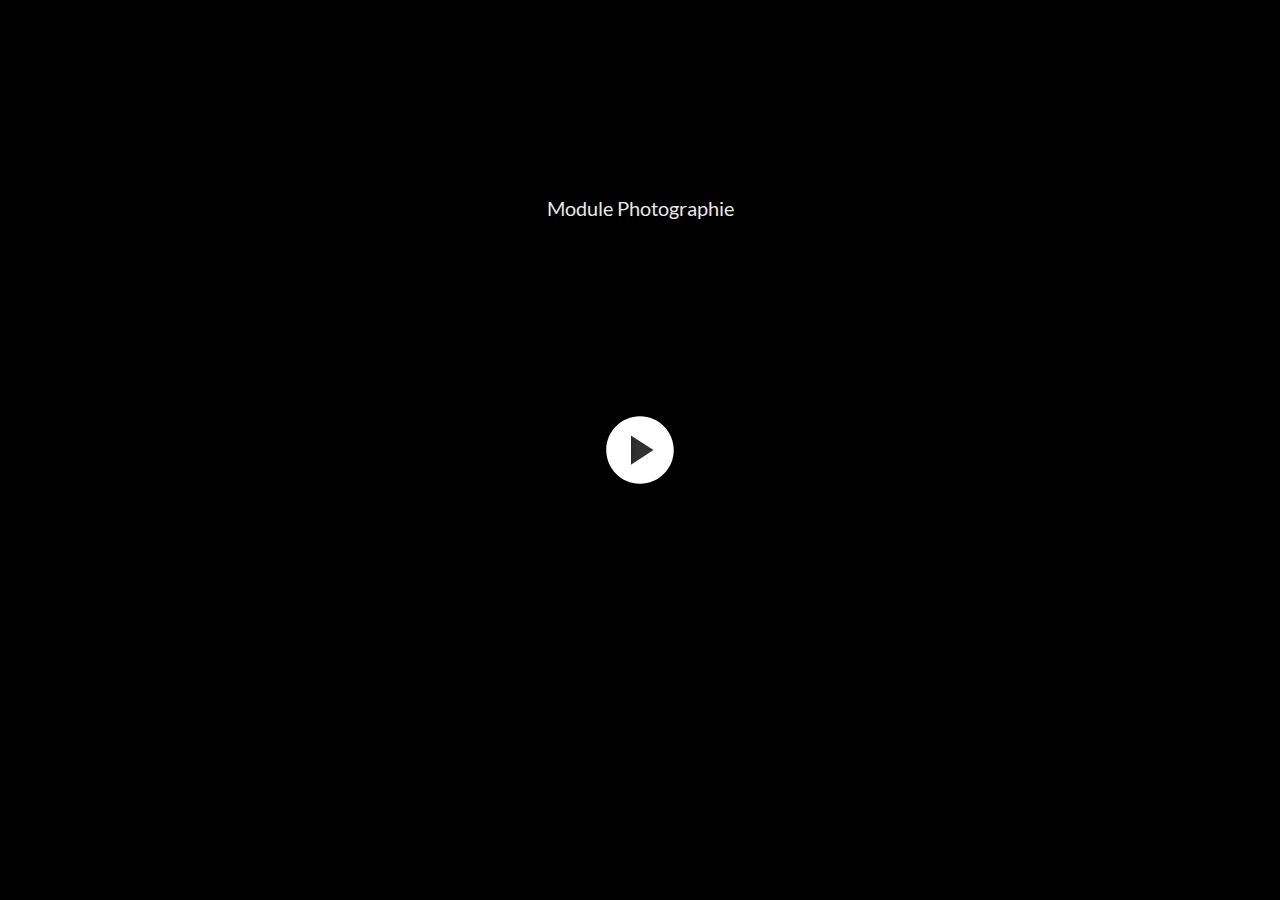
<file: index.html>
<!DOCTYPE html>
<html lang="fr-FR">
<head>
  <meta charset="utf-8">
  <!-- Cr?? ? l'aide de Storyline 360 - http://www.articulate.com  -->
  <!-- version: 3.50.24832.0 -->
  <title>Module Photographie</title>
  <meta http-equiv="x-ua-compatible" content="IE=edge" />
  <meta name="viewport" content="width=device-width, initial-scale=1.0, user-scalable=no, shrink-to-fit=no, minimal-ui" />
  <meta name="apple-mobile-web-app-capable" content="yes" />
  <style>
    html, body { height: 100%; padding: 0; margin: 0 }
    #app { height: 100%; width: 100%; }
  </style>
  
  <script>window.THREE = { };</script>
</head>
<body style="background: #282828" class="cs-HTML theme-unified">
  <!-- 360 -->
  <script>!function(e){function n(e,i){return e.test(i)}function i(e){var i=e||navigator.userAgent,o=i.split("[FBAN");if(void 0!==o[1]&&(i=o[0]),this.apple={phone:n(t,i),ipod:n(d,i),tablet:!n(t,i)&&n(s,i),device:n(t,i)||n(d,i)||n(s,i)},this.amazon={phone:n(h,i),tablet:!n(h,i)&&n(a,i),device:n(h,i)||n(a,i)},this.android={phone:n(h,i)||n(b,i),tablet:!n(h,i)&&!n(b,i)&&(n(a,i)||n(r,i)),device:n(h,i)||n(a,i)||n(b,i)||n(r,i)},this.windows={phone:n(l,i),tablet:n(p,i),device:n(l,i)||n(p,i)},this.other={blackberry:n(f,i),blackberry10:n(u,i),opera:n(c,i),firefox:n(A,i),chrome:n(w,i),device:n(f,i)||n(u,i)||n(c,i)||n(A,i)||n(w,i)},this.seven_inch=n(v,i),this.any=this.apple.device||this.android.device||this.windows.device||this.other.device||this.seven_inch,this.phone=this.apple.phone||this.android.phone||this.windows.phone,this.tablet=this.apple.tablet||this.android.tablet||this.windows.tablet,"undefined"==typeof window)return this}function o(){var e=new i;return e.Class=i,e}var t=/iPhone/i,d=/iPod/i,s=/iPad/i,b=/(?=.*\bAndroid\b)(?=.*\bMobile\b)/i,r=/Android/i,h=/(?=.*\bAndroid\b)(?=.*\bSD4930UR\b)/i,a=/(?=.*\bAndroid\b)(?=.*\b(?:KFOT|KFTT|KFJWI|KFJWA|KFSOWI|KFTHWI|KFTHWA|KFAPWI|KFAPWA|KFARWI|KFASWI|KFSAWI|KFSAWA)\b)/i,l=/IEMobile/i,p=/(?=.*\bWindows\b)(?=.*\bARM\b)/i,f=/BlackBerry/i,u=/BB10/i,c=/Opera Mini/i,w=/(CriOS|Chrome)(?=.*\bMobile\b)/i,A=/(?=.*\bFirefox\b)(?=.*\bMobile\b)/i,v=new RegExp("(?:Nexus 7|BNTV250|Kindle Fire|Silk|GT-P1000)","i");"undefined"!=typeof module&&module.exports&&"undefined"==typeof window?module.exports=i:"undefined"!=typeof module&&module.exports&&"undefined"!=typeof window?module.exports=o():"function"==typeof define&&define.amd?define("isMobile",[],e.isMobile=o()):e.isMobile=o()}(this);
    window.isMobile.apple.tablet = window.isMobile.apple.tablet ||
      (navigator.platform === 'MacIntel' && navigator.maxTouchPoints > 1);
    window.isMobile.apple.device = window.isMobile.apple.device || window.isMobile.apple.tablet;
    window.isMobile.tablet = window.isMobile.tablet || window.isMobile.apple.tablet;
    window.isMobile.any = window.isMobile.any || window.isMobile.apple.tablet;
  </script>

  <div id="focus-sink" aria-hidden="true" tabIndex="-1"></div>

  <div id="preso"></div>
  <script>
    window.DS = {};
    window.globals = {
      DATA_PATH_BASE: '',
      HAS_FRAME: true,
      HAS_SLIDE: true,

      lmsPresent: false,
      tinCanPresent: false,
      cmi5Present: false,
      aoSupport: false,
      scale: 'noscale',
      captureRc: false,
      browserSize: 'optimal',
      bgColor: '#282828',
      features: 'ModernPlayerRefresh,MultipleQuizTracking,TextStyleHyperlinks',
      themeName: 'unified',
      preloaderColor: '#FFFFFF',
      suppressAnalytics: false,
      productChannel: 'stable',
      publishSource: 'storyline',
      aid: 'aid|f78a076e-76c0-4569-abb4-03b9b3987a6d',
      cid: 'b42c0e53-786b-42b6-a173-2f64c2ad01a8',
      playerVersion: '3.50.24832.0',
      maxIosVideoElements: 5,

      
      parseParams: function(qs) {
        if (window.globals.parsedParams != null) {
          return window.globals.parsedParams;
        }
        qs = (qs || window.location.search.substr(1)).split('+').join(' ');
        var params = {},
            tokens,
            re = /[?&]?([^=]+)=([^&]*)/g;

        while (tokens = re.exec(qs)) {
          params[decodeURIComponent(tokens[1]).trim()] =
            decodeURIComponent(tokens[2]).trim();
        }
        window.globals.parsedParams = params;
        return params;
      }

    };

    (function() {

      var classTypes = [ 'desktop', 'mobile', 'phone', 'tablet' ];

      var addDeviceClasses = function(prefix, testObj) {
        var curr, i;
        for (i = 0; i < classTypes.length; i++) {
          curr = classTypes[i];
          if (testObj[curr]) {
            document.body.classList.add(prefix + curr);
          }
        }
      };

      var params = window.globals.parseParams(),
          isDevicePreview = params.devicepreview === '1',
          isPhoneOverride = params.deviceType === 'phone' || (isDevicePreview && params.phone == '1'),
          isTabletOverride = (params.deviceType === 'tablet' || isDevicePreview) && !isPhoneOverride,
          isMobileOverride = isPhoneOverride || isTabletOverride;

      var deviceView = {
        desktop: !window.isMobile.any && !isMobileOverride,
        mobile: window.isMobile.any || isMobileOverride,
        phone: isPhoneOverride || (window.isMobile.phone && !isTabletOverride),
        tablet: isTabletOverride || window.isMobile.tablet
      };

      window.globals.deviceView = deviceView;
      window.isMobile.desktop = !window.isMobile.any;
      window.isMobile.mobile = window.isMobile.any;

      addDeviceClasses('view-', deviceView);

    })();
  </script>
  
  <script src='story_content/user.js' type=text/javascript></script>
  <div class="slide-loader"></div>

  <script type="text/javascript">
    var doc = document, loader = doc.body.querySelector('.slide-loader'); [ 1, 2, 3 ].forEach(function(n) { var d = doc.createElement('div'); d.style.backgroundColor = window.globals.preloaderColor; d.classList.add('mobile-loader-dot'); d.classList.add('dot' + n); loader.appendChild(d); });
  </script>

  <div class="mobile-load-title-overlay" style="display: none">
    <div class="mobile-load-title">Module Photographie</div>
  </div>

  <div class="mobile-chrome-warning"></div>

  <script>
    
    if (window.autoSpider && window.vInterfaceObject) {
      document.querySelector('.mobile-load-title-overlay').style.display = 'none';
    }
  </script>

  

  <link rel="stylesheet" href="html5/data/css/output.min.css" data-noprefix />
</body>
<script src="html5/lib/scripts/bootstrapper.min.js"></script>
</html>
</file>
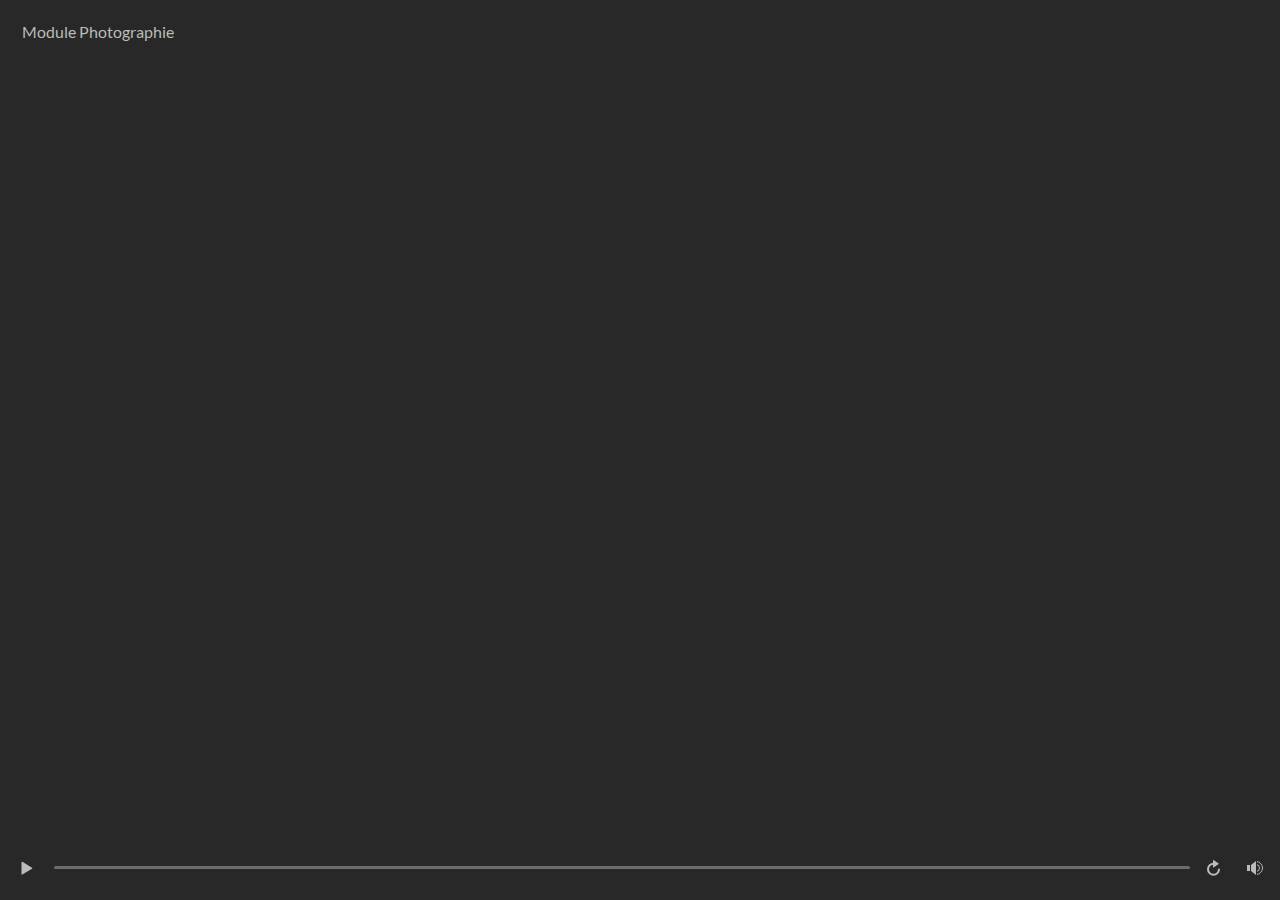
<file: index_lms.html>
<!DOCTYPE html>
<html lang="fr-FR">
<head>
  <meta charset="utf-8">
  <!-- Cr?? ? l'aide de Storyline 360 - http://www.articulate.com  -->
  <!-- version: 3.50.24832.0 -->
  <title>Module Photographie</title>
  <meta http-equiv="x-ua-compatible" content="IE=edge" />
  <meta name="viewport" content="width=device-width, initial-scale=1.0, user-scalable=no, shrink-to-fit=no, minimal-ui" />
  <meta name="apple-mobile-web-app-capable" content="yes" />
  <style>
    html, body { height: 100%; padding: 0; margin: 0 }
    #app { height: 100%; width: 100%; }
  </style>
  <script src="lms/scormdriver.js" charset="utf-8"></script>
  <script>window.THREE = { };</script>
</head>
<body style="background: #282828" class="cs-HTML theme-unified">
  <!-- 360 -->
  <script>!function(e){function n(e,i){return e.test(i)}function i(e){var i=e||navigator.userAgent,o=i.split("[FBAN");if(void 0!==o[1]&&(i=o[0]),this.apple={phone:n(t,i),ipod:n(d,i),tablet:!n(t,i)&&n(s,i),device:n(t,i)||n(d,i)||n(s,i)},this.amazon={phone:n(h,i),tablet:!n(h,i)&&n(a,i),device:n(h,i)||n(a,i)},this.android={phone:n(h,i)||n(b,i),tablet:!n(h,i)&&!n(b,i)&&(n(a,i)||n(r,i)),device:n(h,i)||n(a,i)||n(b,i)||n(r,i)},this.windows={phone:n(l,i),tablet:n(p,i),device:n(l,i)||n(p,i)},this.other={blackberry:n(f,i),blackberry10:n(u,i),opera:n(c,i),firefox:n(A,i),chrome:n(w,i),device:n(f,i)||n(u,i)||n(c,i)||n(A,i)||n(w,i)},this.seven_inch=n(v,i),this.any=this.apple.device||this.android.device||this.windows.device||this.other.device||this.seven_inch,this.phone=this.apple.phone||this.android.phone||this.windows.phone,this.tablet=this.apple.tablet||this.android.tablet||this.windows.tablet,"undefined"==typeof window)return this}function o(){var e=new i;return e.Class=i,e}var t=/iPhone/i,d=/iPod/i,s=/iPad/i,b=/(?=.*\bAndroid\b)(?=.*\bMobile\b)/i,r=/Android/i,h=/(?=.*\bAndroid\b)(?=.*\bSD4930UR\b)/i,a=/(?=.*\bAndroid\b)(?=.*\b(?:KFOT|KFTT|KFJWI|KFJWA|KFSOWI|KFTHWI|KFTHWA|KFAPWI|KFAPWA|KFARWI|KFASWI|KFSAWI|KFSAWA)\b)/i,l=/IEMobile/i,p=/(?=.*\bWindows\b)(?=.*\bARM\b)/i,f=/BlackBerry/i,u=/BB10/i,c=/Opera Mini/i,w=/(CriOS|Chrome)(?=.*\bMobile\b)/i,A=/(?=.*\bFirefox\b)(?=.*\bMobile\b)/i,v=new RegExp("(?:Nexus 7|BNTV250|Kindle Fire|Silk|GT-P1000)","i");"undefined"!=typeof module&&module.exports&&"undefined"==typeof window?module.exports=i:"undefined"!=typeof module&&module.exports&&"undefined"!=typeof window?module.exports=o():"function"==typeof define&&define.amd?define("isMobile",[],e.isMobile=o()):e.isMobile=o()}(this);
    window.isMobile.apple.tablet = window.isMobile.apple.tablet ||
      (navigator.platform === 'MacIntel' && navigator.maxTouchPoints > 1);
    window.isMobile.apple.device = window.isMobile.apple.device || window.isMobile.apple.tablet;
    window.isMobile.tablet = window.isMobile.tablet || window.isMobile.apple.tablet;
    window.isMobile.any = window.isMobile.any || window.isMobile.apple.tablet;
  </script>

  <div id="focus-sink" aria-hidden="true" tabIndex="-1"></div>

  <div id="preso"></div>
  <script>
    window.DS = {};
    window.globals = {
      DATA_PATH_BASE: '',
      HAS_FRAME: true,
      HAS_SLIDE: true,

      lmsPresent: true,
      tinCanPresent: false,
      cmi5Present: false,
      aoSupport: false,
      scale: 'noscale',
      captureRc: false,
      browserSize: 'optimal',
      bgColor: '#282828',
      features: 'ModernPlayerRefresh,MultipleQuizTracking,TextStyleHyperlinks',
      themeName: 'unified',
      preloaderColor: '#FFFFFF',
      suppressAnalytics: false,
      productChannel: 'stable',
      publishSource: 'storyline',
      aid: 'aid|f78a076e-76c0-4569-abb4-03b9b3987a6d',
      cid: 'b42c0e53-786b-42b6-a173-2f64c2ad01a8',
      playerVersion: '3.50.24832.0',
      maxIosVideoElements: 5,

      
      parseParams: function(qs) {
        if (window.globals.parsedParams != null) {
          return window.globals.parsedParams;
        }
        qs = (qs || window.location.search.substr(1)).split('+').join(' ');
        var params = {},
            tokens,
            re = /[?&]?([^=]+)=([^&]*)/g;

        while (tokens = re.exec(qs)) {
          params[decodeURIComponent(tokens[1]).trim()] =
            decodeURIComponent(tokens[2]).trim();
        }
        window.globals.parsedParams = params;
        return params;
      }

    };

    (function() {

      var classTypes = [ 'desktop', 'mobile', 'phone', 'tablet' ];

      var addDeviceClasses = function(prefix, testObj) {
        var curr, i;
        for (i = 0; i < classTypes.length; i++) {
          curr = classTypes[i];
          if (testObj[curr]) {
            document.body.classList.add(prefix + curr);
          }
        }
      };

      var params = window.globals.parseParams(),
          isDevicePreview = params.devicepreview === '1',
          isPhoneOverride = params.deviceType === 'phone' || (isDevicePreview && params.phone == '1'),
          isTabletOverride = (params.deviceType === 'tablet' || isDevicePreview) && !isPhoneOverride,
          isMobileOverride = isPhoneOverride || isTabletOverride;

      var deviceView = {
        desktop: !window.isMobile.any && !isMobileOverride,
        mobile: window.isMobile.any || isMobileOverride,
        phone: isPhoneOverride || (window.isMobile.phone && !isTabletOverride),
        tablet: isTabletOverride || window.isMobile.tablet
      };

      window.globals.deviceView = deviceView;
      window.isMobile.desktop = !window.isMobile.any;
      window.isMobile.mobile = window.isMobile.any;

      addDeviceClasses('view-', deviceView);

    })();
  </script>
  
  <script src='story_content/user.js' type=text/javascript></script>
  <div class="slide-loader"></div>

  <script type="text/javascript">
    var doc = document, loader = doc.body.querySelector('.slide-loader'); [ 1, 2, 3 ].forEach(function(n) { var d = doc.createElement('div'); d.style.backgroundColor = window.globals.preloaderColor; d.classList.add('mobile-loader-dot'); d.classList.add('dot' + n); loader.appendChild(d); });
  </script>

  <div class="mobile-load-title-overlay" style="display: none">
    <div class="mobile-load-title">Module Photographie</div>
  </div>

  <div class="mobile-chrome-warning"></div>

  <script>
    
    if (window.autoSpider && window.vInterfaceObject) {
      document.querySelector('.mobile-load-title-overlay').style.display = 'none';
    }
  </script>

  

  <link rel="stylesheet" href="html5/data/css/output.min.css" data-noprefix />
</body>
<script src="html5/lib/scripts/bootstrapper.min.js"></script>
</html>
</file>
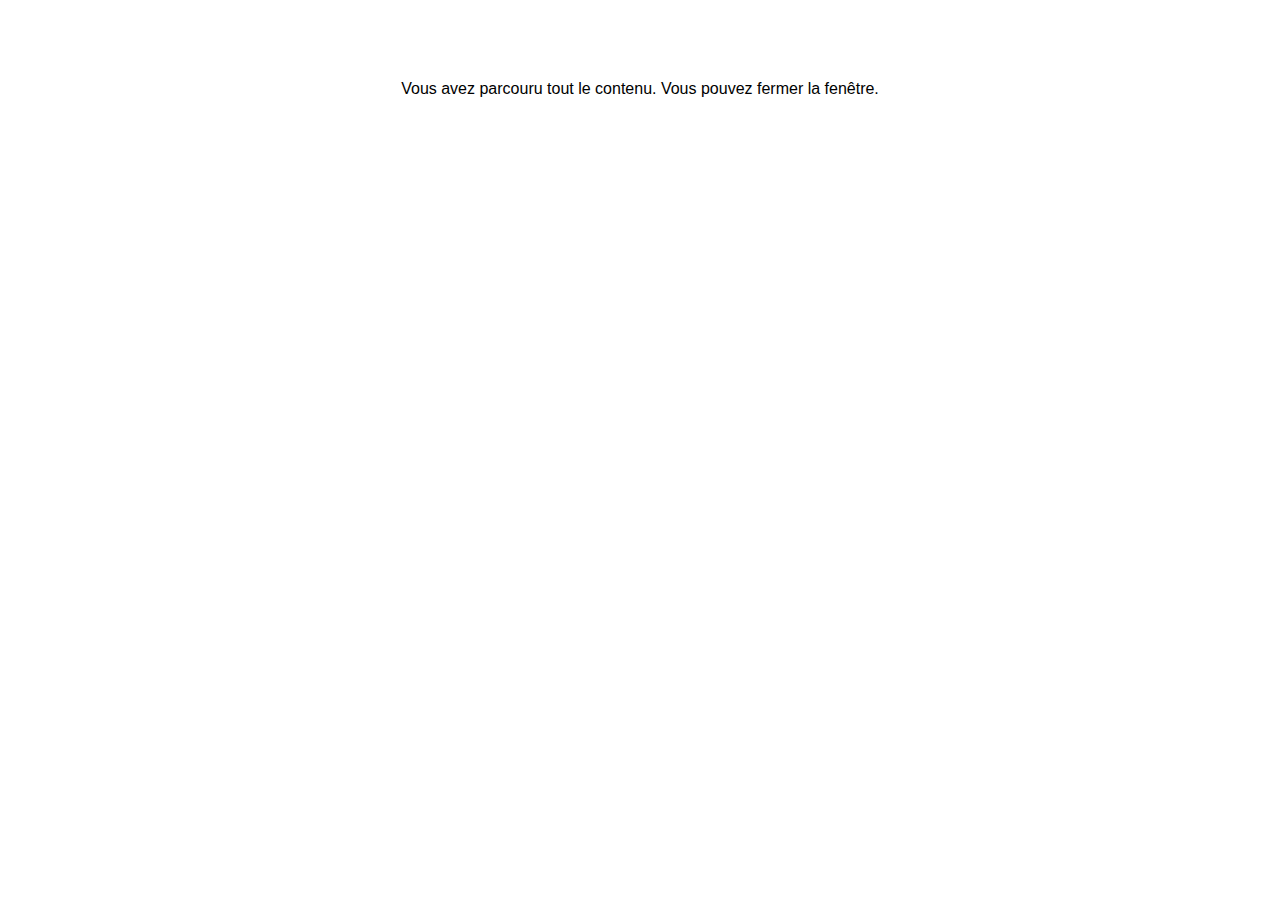
<file: lms/goodbye.html>
<html><body bgcolor="#ffffff">
<center>
<br><br><br><br><font face="Lato, articulate, tahoma, arial" size="3" color: "#333333">
Vous avez parcouru tout le contenu. Vous pouvez fermer la fenêtre.
</font>
</center>
</body></html>
</file>
